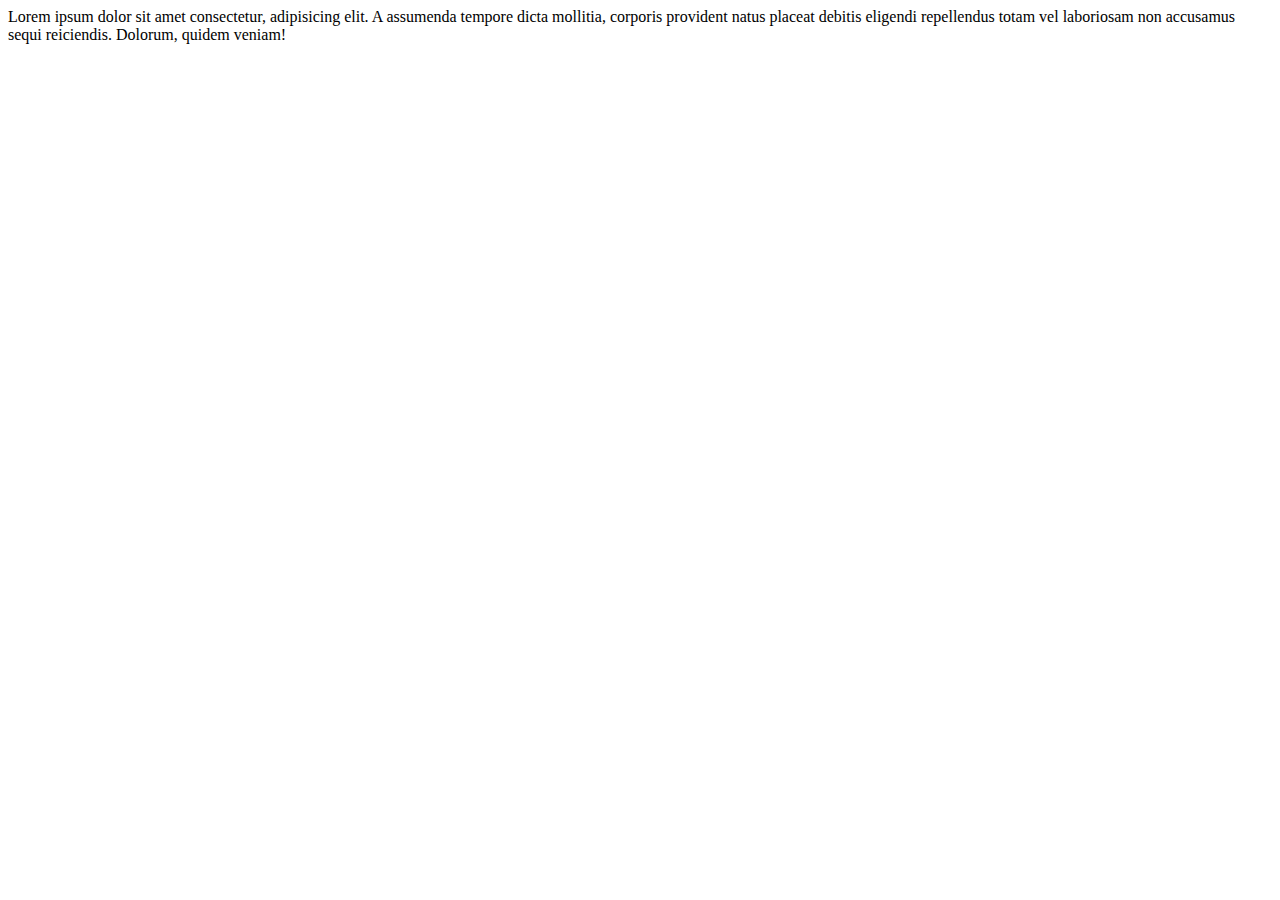
<file: service.html>
<!DOCTYPE html>
<html lang="en">
<head>
    <meta charset="UTF-8">
    <meta name="viewport" content="width=device-width, initial-scale=1.0">
    <title>Document</title>
</head>
<body>
    Lorem ipsum dolor sit amet consectetur, adipisicing elit. A assumenda tempore dicta mollitia, corporis provident natus placeat debitis eligendi repellendus totam vel laboriosam non accusamus sequi reiciendis. Dolorum, quidem veniam!
</body>
</html>
</file>
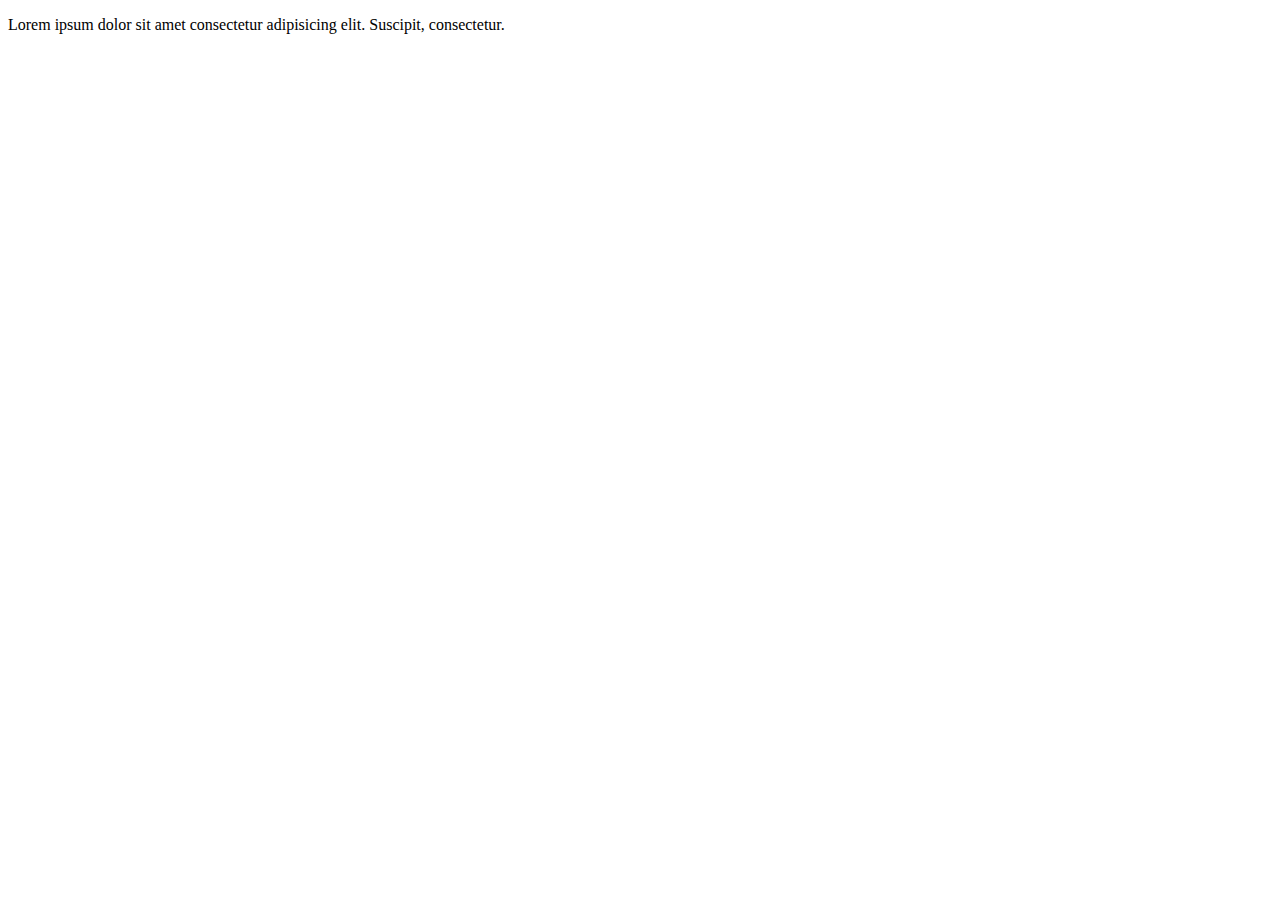
<file: sous-doc1/index1.html>
<!DOCTYPE html>
<html lang="en">
<head>
    <meta charset="UTF-8">
    <meta name="viewport" content="width=device-width, initial-scale=1.0">
    <title>Document</title>
</head>
<body>
 <p>Lorem ipsum dolor sit amet consectetur adipisicing elit. Suscipit, consectetur.</p>  
</body>
</html>
</file>
